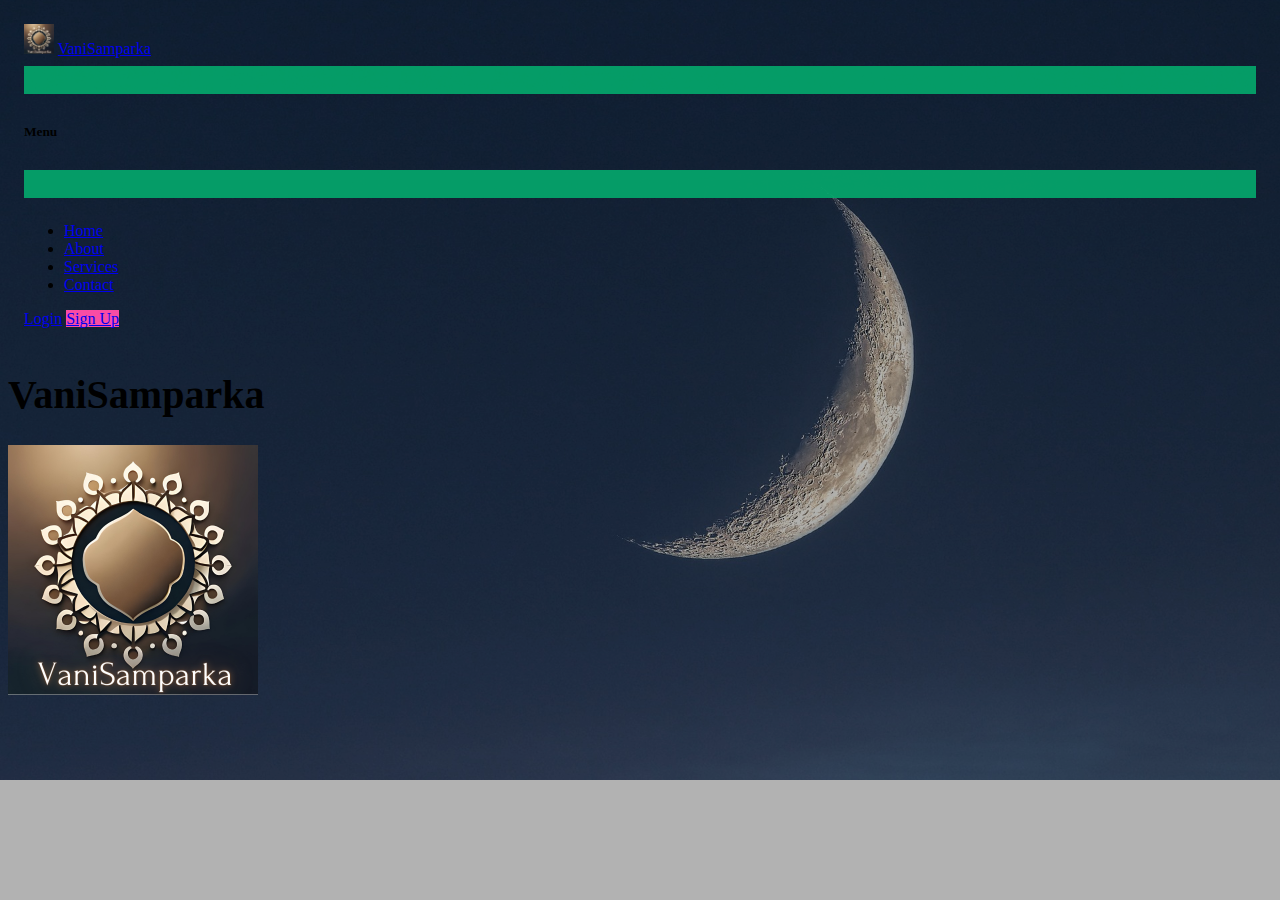
<file: index.html>
<!DOCTYPE html>
<html lang="en">
<head>
    <meta charset="UTF-8">
    <meta name="viewport" content="width=device-width, initial-scale=1.0">
    <link href="https://cdn.jsdelivr.net/npm/bootstrap@5.3.2/dist/css/bootstrap.min.css" rel="stylesheet" integrity="sha384-T3c6CoIi6uLrA9TneNEoa7RxnatzjcDSCmG1MXxSR1GAsXEV/Dwwykc2MPK8M2HN" crossorigin="anonymous">
    <script src="https://cdn.jsdelivr.net/npm/bootstrap@5.3.2/dist/js/bootstrap.bundle.min.js" integrity="sha384-C6RzsynM9kWDrMNeT87bh95OGNyZPhcTNXj1NW7RuBCsyN/o0jlpcV8Qyq46cDfL" crossorigin="anonymous"></script>
    <link rel="stylesheet" href="style.css">
    <title>VaniSamparka</title>
</head>
<body class="vh-100 overflow-hidden">
    <!--Navbar-->
    <nav class="navbar navbar-expand-lg navbar-dark bg-transparent">
        <div class="container">
            <!--Logo-->
            <img src="VaniSamparka-2.png" href="index.html" width="30" height="30">
          <a class="navbar-brand fs-4" href="index.html">VaniSamparka</a>
          

          <!--Toggle btn-->
          <button class="navbar-toggler shadow-none border-0" type="button" data-bs-toggle="offcanvas" data-bs-target="#offcanvasNavbar" aria-controls="offcanvasNavbar" aria-label="Toggle navigation">
            <span class="navbar-toggler-icon"></span>
          </button>
          <!--Side bar-->
          <div class="sidebar offcanvas offcanvas-start" tabindex="-1" id="offcanvasNavbar" aria-labelledby="offcanvasNavbarLabel">
            <!--Sidebar Header-->
            <div class="offcanvas-header text-white border-bottom">
              <h5 class="offcanvas-title" id="offcanvasNavbarLabel">Menu</h5>
              <button type="button" class="btn-close btn-close-white shadow-none" data-bs-dismiss="offcanvas" aria-label="Close"></button>
            </div>
            <!--Sidebar Body-->
            <div class="offcanvas-body d-flex flex-column flex-lg-row p-4 p-lg-0">
              <ul class="navbar-nav justify-content-center align-items-center fs-5 flex-grow-1 pe-3">
                <li class="nav-item">
                  <a class="nav-link active" aria-current="page" href="#">Home</a>
                </li>
                <li class="nav-item mx-2">
                  <a class="nav-link" href="about.html">About</a>
                </li>
                <li class="nav-item mx-2">
                    <a class="nav-link" href="services.html">Services</a>
                </li>
                <li class="nav-item mx-2">
                    <a class="nav-link" href="contact.html">Contact</a>
                </li>
                
              </ul>
              <!--Login / Signup-->
              <div class="d-flex flex-column flex-lg-row justify-content-center align-items-center  gap-3">
                <a href="login.html" class="text-white">Login</a>
                <a href="signup.html" class="text-white text-decoration-none px-3 py-1 bg-primary rounded-4"
                style="background-color: #f94ca4;">Sign Up</a>
              </div>
            </div>
          </div>
        </div>
      </nav>

      <main>
        <section class="w-100 vh-100 d-flex flex-column justify-content-center
        align-items-center text-white">
            <h1 style="font-size: 2.5em;">VaniSamparka</h1>
            <img src="VaniSamparka-2.png" width="250" height="250" alt="logo">
        </section>
      </main>
</body>
</html>
</file>
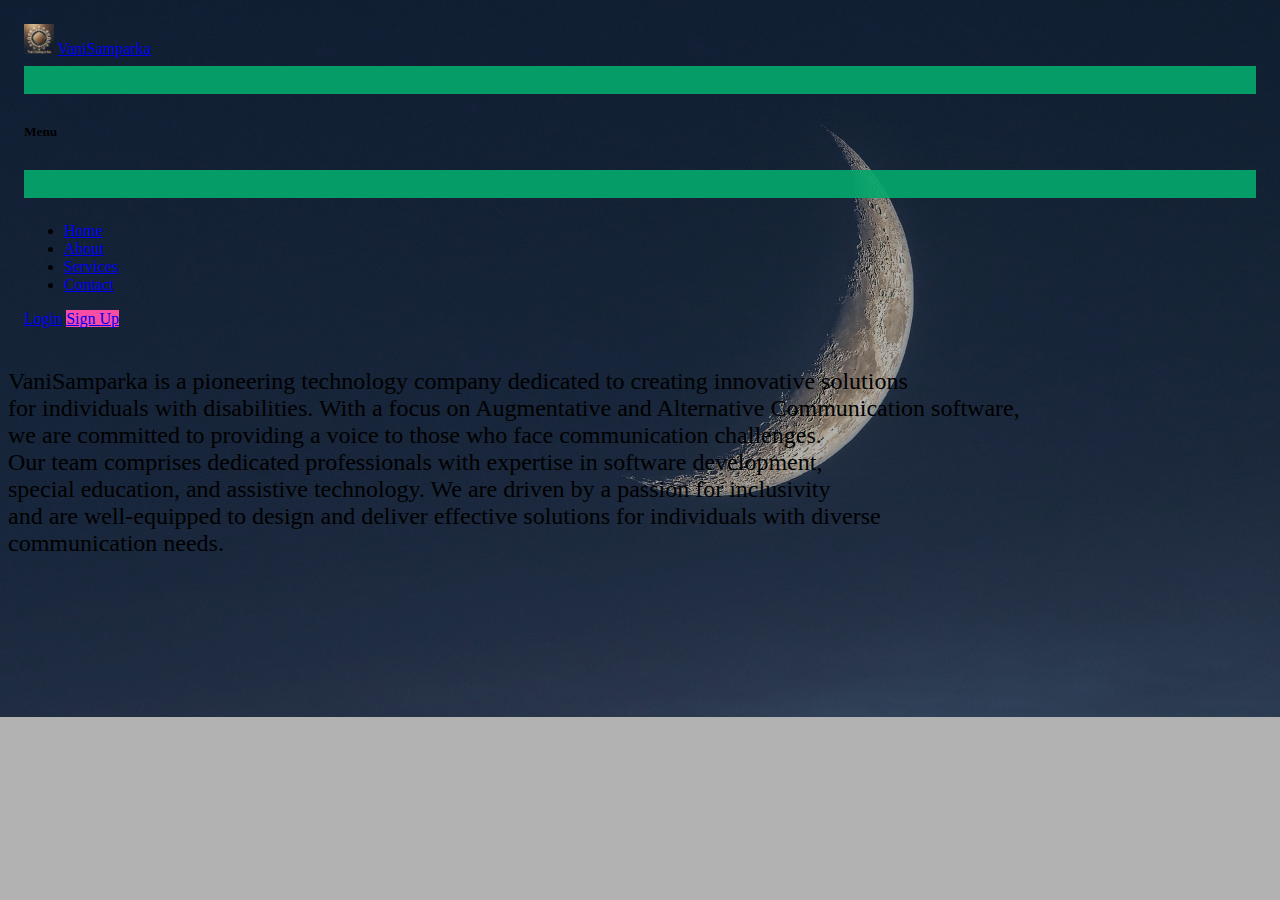
<file: about.html>
<!DOCTYPE html>
<html lang="en">
<head>
    <meta charset="UTF-8">
    <meta name="viewport" content="width=device-width, initial-scale=1.0">
    <link href="https://cdn.jsdelivr.net/npm/bootstrap@5.3.2/dist/css/bootstrap.min.css" rel="stylesheet" integrity="sha384-T3c6CoIi6uLrA9TneNEoa7RxnatzjcDSCmG1MXxSR1GAsXEV/Dwwykc2MPK8M2HN" crossorigin="anonymous">
    <script src="https://cdn.jsdelivr.net/npm/bootstrap@5.3.2/dist/js/bootstrap.bundle.min.js" integrity="sha384-C6RzsynM9kWDrMNeT87bh95OGNyZPhcTNXj1NW7RuBCsyN/o0jlpcV8Qyq46cDfL" crossorigin="anonymous"></script>
    <link rel="stylesheet" href="style.css">
    <title>VaniSamparka</title>
</head>

<body class="vh-100 overflow-hidden">
    <!--Navbar-->
    <nav class="navbar navbar-expand-lg navbar-dark bg-transparent">
        <div class="container">
            <!--Logo-->
            <img src="VaniSamparka-2.png" href="index.html" width="30" height="30">
          <a class="navbar-brand fs-4" href="index.html">VaniSamparka</a>
          

          <!--Toggle btn-->
          <button class="navbar-toggler shadow-none border-0" type="button" data-bs-toggle="offcanvas" data-bs-target="#offcanvasNavbar" aria-controls="offcanvasNavbar" aria-label="Toggle navigation">
            <span class="navbar-toggler-icon"></span>
          </button>
          <!--Side bar-->
          <div class="sidebar offcanvas offcanvas-start" tabindex="-1" id="offcanvasNavbar" aria-labelledby="offcanvasNavbarLabel">
            <!--Sidebar Header-->
            <div class="offcanvas-header text-white border-bottom">
              <h5 class="offcanvas-title" id="offcanvasNavbarLabel">Menu</h5>
              <button type="button" class="btn-close btn-close-white shadow-none" data-bs-dismiss="offcanvas" aria-label="Close"></button>
            </div>
            <!--Sidebar Body-->
            <div class="offcanvas-body d-flex flex-column flex-lg-row p-4 p-lg-0">
              <ul class="navbar-nav justify-content-center align-items-center fs-5 flex-grow-1 pe-3">
                <li class="nav-item">
                  <a class="nav-link" aria-current="page" href="index.html">Home</a>
                </li>
                <li class="nav-item mx-2">
                  <a class="nav-link active" href="about.html">About</a>
                </li>
                <li class="nav-item mx-2">
                    <a class="nav-link" href="services.html">Services</a>
                </li>
                <li class="nav-item mx-2">
                    <a class="nav-link" href="contact.html">Contact</a>
                </li>
                
              </ul>
              <!--Login / Signup-->
              <div class="d-flex flex-column flex-lg-row justify-content-center align-items-center  gap-3">
                <a href="login.html" class="text-white">Login</a>
                <a href="signup.html" class="text-white text-decoration-none px-3 py-1 bg-primary rounded-4"
                style="background-color: #f94ca4;">Sign Up</a>
              </div>
            </div>
          </div>
        </div>
      </nav>

      <main>
        <section class="w-100 vh-100 d-flex flex-column justify-content-center align-items-center text-white">
            <p style="font-size: 1.5em ">VaniSamparka is a pioneering technology company dedicated to creating innovative solutions<br>
                for individuals with disabilities. With a focus on Augmentative and Alternative Communication software,<br>
                 we are committed to providing a voice to those who face communication challenges.<br>
                 Our team comprises dedicated professionals with expertise in software development,<br>
                 special education, and assistive technology. We are driven by a passion for inclusivity<br>
                 and are well-equipped to design and deliver effective solutions for individuals with diverse <br>
                 communication needs.</p>
        </section>
      </main>
</body>
</html>
</file>
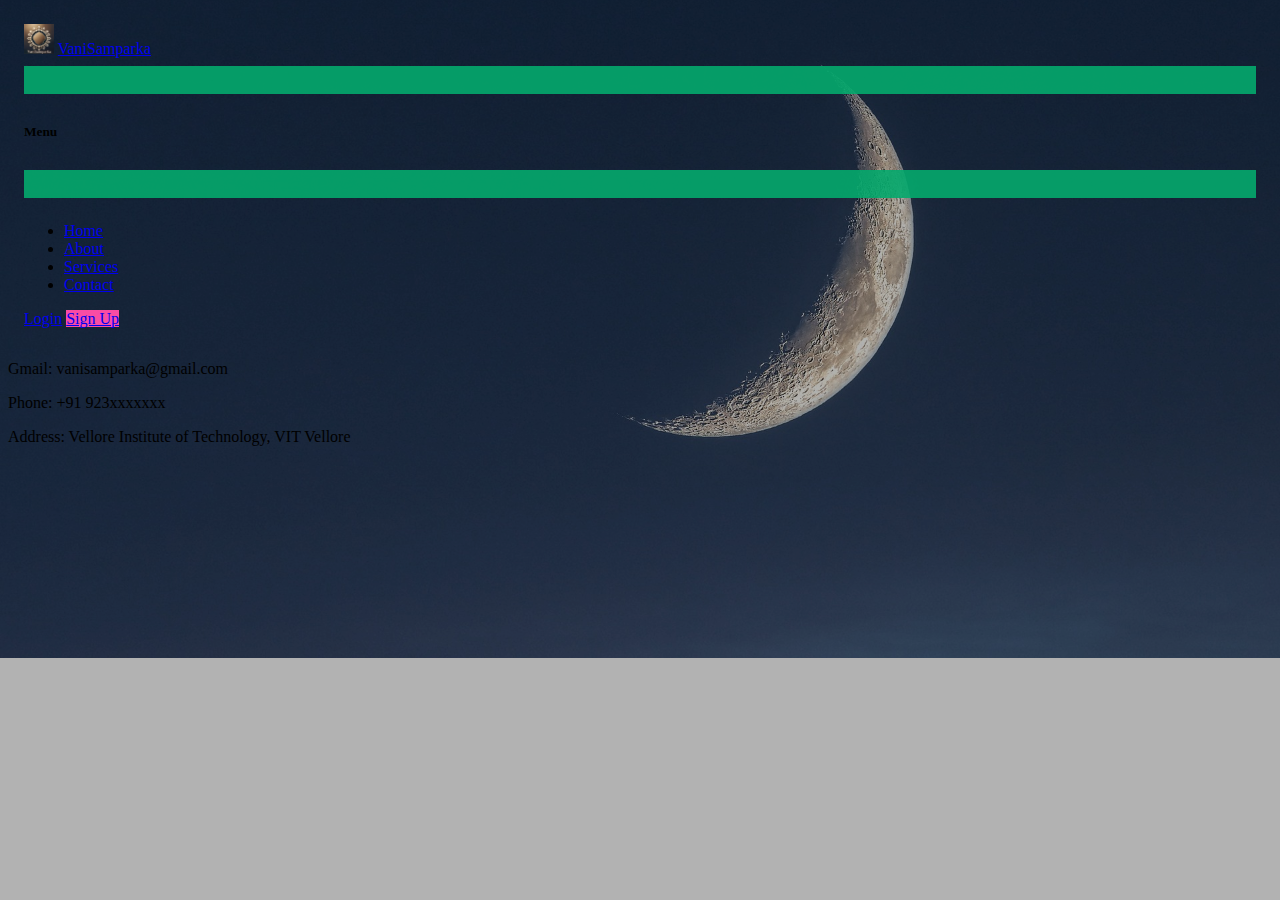
<file: contact.html>
<!DOCTYPE html>
<html lang="en">
<head>
    <meta charset="UTF-8">
    <meta name="viewport" content="width=device-width, initial-scale=1.0">
    <link href="https://cdn.jsdelivr.net/npm/bootstrap@5.3.2/dist/css/bootstrap.min.css" rel="stylesheet" integrity="sha384-T3c6CoIi6uLrA9TneNEoa7RxnatzjcDSCmG1MXxSR1GAsXEV/Dwwykc2MPK8M2HN" crossorigin="anonymous">
    <script src="https://cdn.jsdelivr.net/npm/bootstrap@5.3.2/dist/js/bootstrap.bundle.min.js" integrity="sha384-C6RzsynM9kWDrMNeT87bh95OGNyZPhcTNXj1NW7RuBCsyN/o0jlpcV8Qyq46cDfL" crossorigin="anonymous"></script>
    <link rel="stylesheet" href="style.css">
    <title>VaniSamparka</title>
</head>

<body class="vh-100 overflow-hidden">
    <!--Navbar-->
    <nav class="navbar navbar-expand-lg navbar-dark bg-transparent">
        <div class="container">
            <!--Logo-->
            <img src="VaniSamparka-2.png" href="index.html" width="30" height="30">
          <a class="navbar-brand fs-4" href="index.html">VaniSamparka</a>
          

          <!--Toggle btn-->
          <button class="navbar-toggler shadow-none border-0" type="button" data-bs-toggle="offcanvas" data-bs-target="#offcanvasNavbar" aria-controls="offcanvasNavbar" aria-label="Toggle navigation">
            <span class="navbar-toggler-icon"></span>
          </button>
          <!--Side bar-->
          <div class="sidebar offcanvas offcanvas-start" tabindex="-1" id="offcanvasNavbar" aria-labelledby="offcanvasNavbarLabel">
            <!--Sidebar Header-->
            <div class="offcanvas-header text-white border-bottom">
              <h5 class="offcanvas-title" id="offcanvasNavbarLabel">Menu</h5>
              <button type="button" class="btn-close btn-close-white shadow-none" data-bs-dismiss="offcanvas" aria-label="Close"></button>
            </div>
            <!--Sidebar Body-->
            <div class="offcanvas-body d-flex flex-column flex-lg-row p-4 p-lg-0">
              <ul class="navbar-nav justify-content-center align-items-center fs-5 flex-grow-1 pe-3">
                <li class="nav-item">
                  <a class="nav-link" aria-current="page" href="index.html">Home</a>
                </li>
                <li class="nav-item mx-2">
                  <a class="nav-link" href="about.html">About</a>
                </li>
                <li class="nav-item mx-2">
                    <a class="nav-link" href="services.html">Services</a>
                </li>
                <li class="nav-item mx-2">
                    <a class="nav-link active" href="contact.html">Contact</a>
                </li>
                
              </ul>
              <!--Login / Signup-->
              <div class="d-flex flex-column flex-lg-row justify-content-center align-items-center  gap-3">
                <a href="login.html" class="text-white">Login</a>
                <a href="signup.html" class="text-white text-decoration-none px-3 py-1 bg-primary rounded-4"
                style="background-color: #f94ca4;">Sign Up</a>
              </div>
            </div>
          </div>
        </div>
      </nav>

      <main>
        <section class="w-100 vh-100 d-flex flex-column justify-content-center align-items-center text-white">
            <p>Gmail: vanisamparka@gmail.com</p>
            <p>Phone: +91 923xxxxxxx</p>
            <p>Address: Vellore Institute of Technology, VIT Vellore</p>
        </section>
      </main>
</body>
</html>
</file>
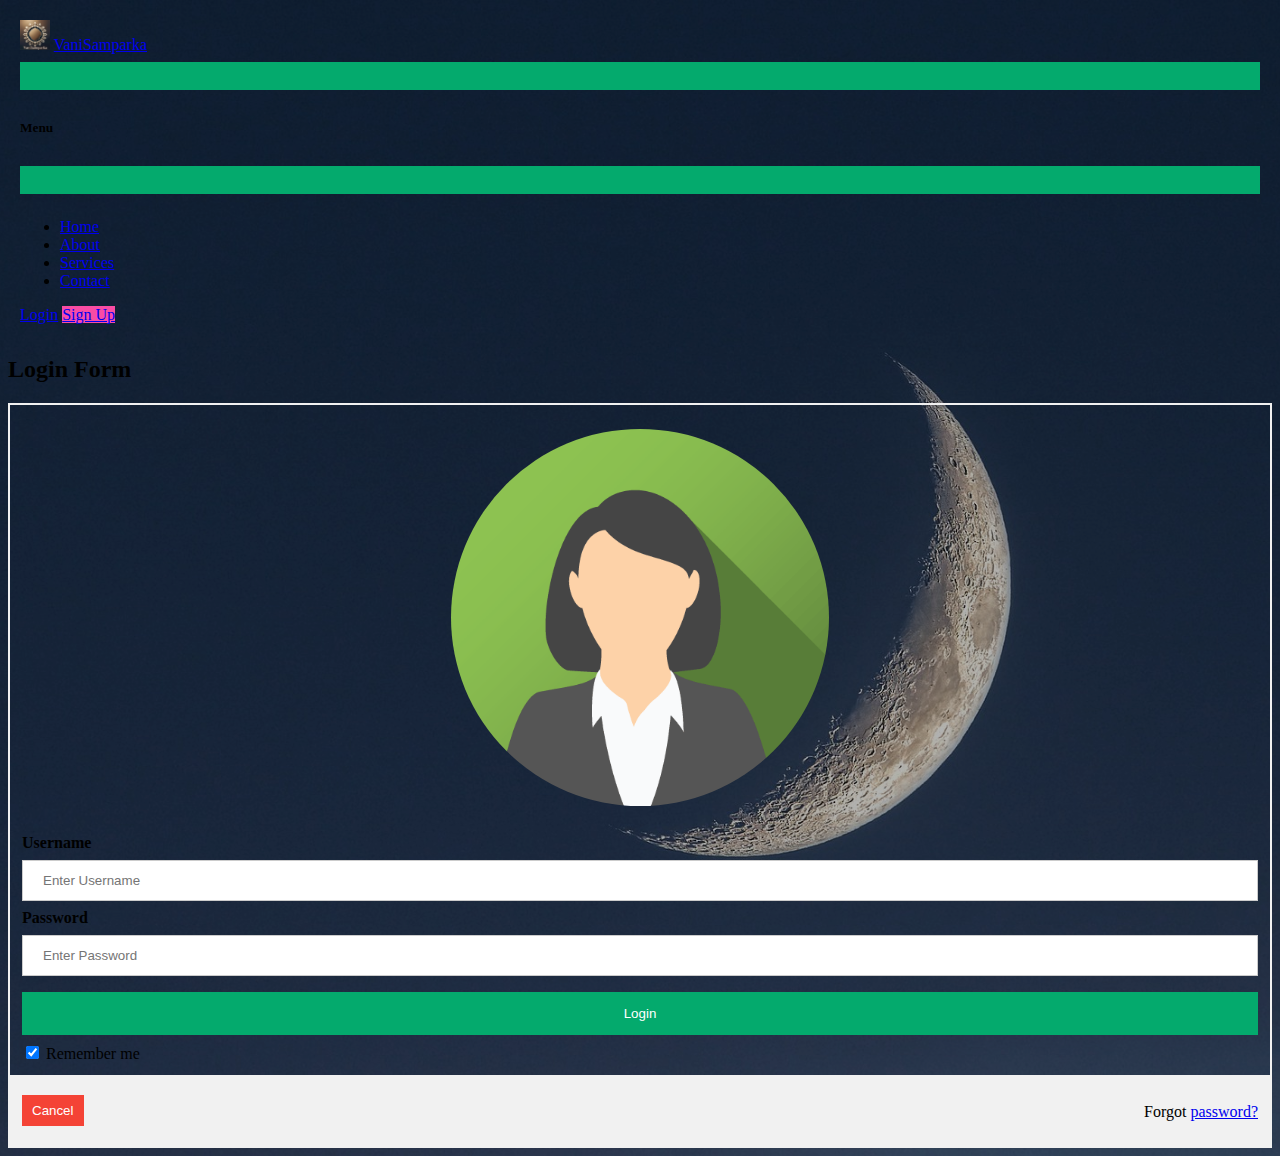
<file: login.html>
<!DOCTYPE html>
<html lang="en">
<head>
    <meta charset="UTF-8">
    <meta name="viewport" content="width=device-width, initial-scale=1.0">
    <link href="https://cdn.jsdelivr.net/npm/bootstrap@5.3.2/dist/css/bootstrap.min.css" rel="stylesheet" integrity="sha384-T3c6CoIi6uLrA9TneNEoa7RxnatzjcDSCmG1MXxSR1GAsXEV/Dwwykc2MPK8M2HN" crossorigin="anonymous">
    <script src="https://cdn.jsdelivr.net/npm/bootstrap@5.3.2/dist/js/bootstrap.bundle.min.js" integrity="sha384-C6RzsynM9kWDrMNeT87bh95OGNyZPhcTNXj1NW7RuBCsyN/o0jlpcV8Qyq46cDfL" crossorigin="anonymous"></script>
    <link rel="stylesheet" href="login.css">
    <title>VaniSamparka</title>
</head>

<body class="vh-100 overflow-hidden">
    <!--Navbar-->
    <nav class="navbar navbar-expand-lg navbar-dark bg-transparent">
        <div class="container">
            <!--Logo-->
            <img src="VaniSamparka-2.png" href="index.html" width="30" height="30">
          <a class="navbar-brand fs-4" href="index.html">VaniSamparka</a>
          

          <!--Toggle btn-->
          <button class="navbar-toggler shadow-none border-0" type="button" data-bs-toggle="offcanvas" data-bs-target="#offcanvasNavbar" aria-controls="offcanvasNavbar" aria-label="Toggle navigation">
            <span class="navbar-toggler-icon"></span>
          </button>
          <!--Side bar-->
          <div class="sidebar offcanvas offcanvas-start" tabindex="-1" id="offcanvasNavbar" aria-labelledby="offcanvasNavbarLabel">
            <!--Sidebar Header-->
            <div class="offcanvas-header text-white border-bottom">
              <h5 class="offcanvas-title" id="offcanvasNavbarLabel">Menu</h5>
              <button type="button" class="btn-close btn-close-white shadow-none" data-bs-dismiss="offcanvas" aria-label="Close"></button>
            </div>
            <!--Sidebar Body-->
            <div class="offcanvas-body d-flex flex-column flex-lg-row p-4 p-lg-0">
              <ul class="navbar-nav justify-content-center align-items-center fs-5 flex-grow-1 pe-3">
                <li class="nav-item">
                  <a class="nav-link" aria-current="page" href="index.html">Home</a>
                </li>
                <li class="nav-item mx-2">
                  <a class="nav-link" href="about.html">About</a>
                </li>
                <li class="nav-item mx-2">
                    <a class="nav-link" href="services.html">Services</a>
                </li>
                <li class="nav-item mx-2">
                    <a class="nav-link" href="contact.html">Contact</a>
                </li>
                
              </ul>
              <!--Login / Signup-->
              <div class="d-flex flex-column flex-lg-row justify-content-center align-items-center  gap-3">
                <a href="login.html" class="text-white">Login</a>
                <a href="signup.html" class="text-white text-decoration-none px-3 py-1 bg-primary rounded-4"
                style="background-color: #f94ca4;">Sign Up</a>
              </div>
            </div>
          </div>
        </div>
      </nav>

      <main>
        <section class="w-80 vh-350 d-flex flex-column justify-content-center align-items-center text-white">
          <h2>Login Form</h2>

<form action="/action_page.php" method="post">
  <div class="imgcontainer">
    <img src="img_avatar2.png" alt="Avatar" class="avatar">
  </div>

  <div class="container">
    <label for="uname"><b>Username</b></label>
    <input type="text" placeholder="Enter Username" name="uname" required>

    <label for="psw"><b>Password</b></label>
    <input type="password" placeholder="Enter Password" name="psw" required>
        
    <button type="submit">Login</button>
    <label>
      <input type="checkbox" checked="checked" name="remember"> Remember me
    </label>
  </div>

  <div class="container" style="background-color:#f1f1f1">
    <button type="button" class="cancelbtn">Cancel</button>
    <span class="psw">Forgot <a href="#">password?</a></span>
  </div>
</form>

        </section>
      </main>
      
</body>
</html>
</file>
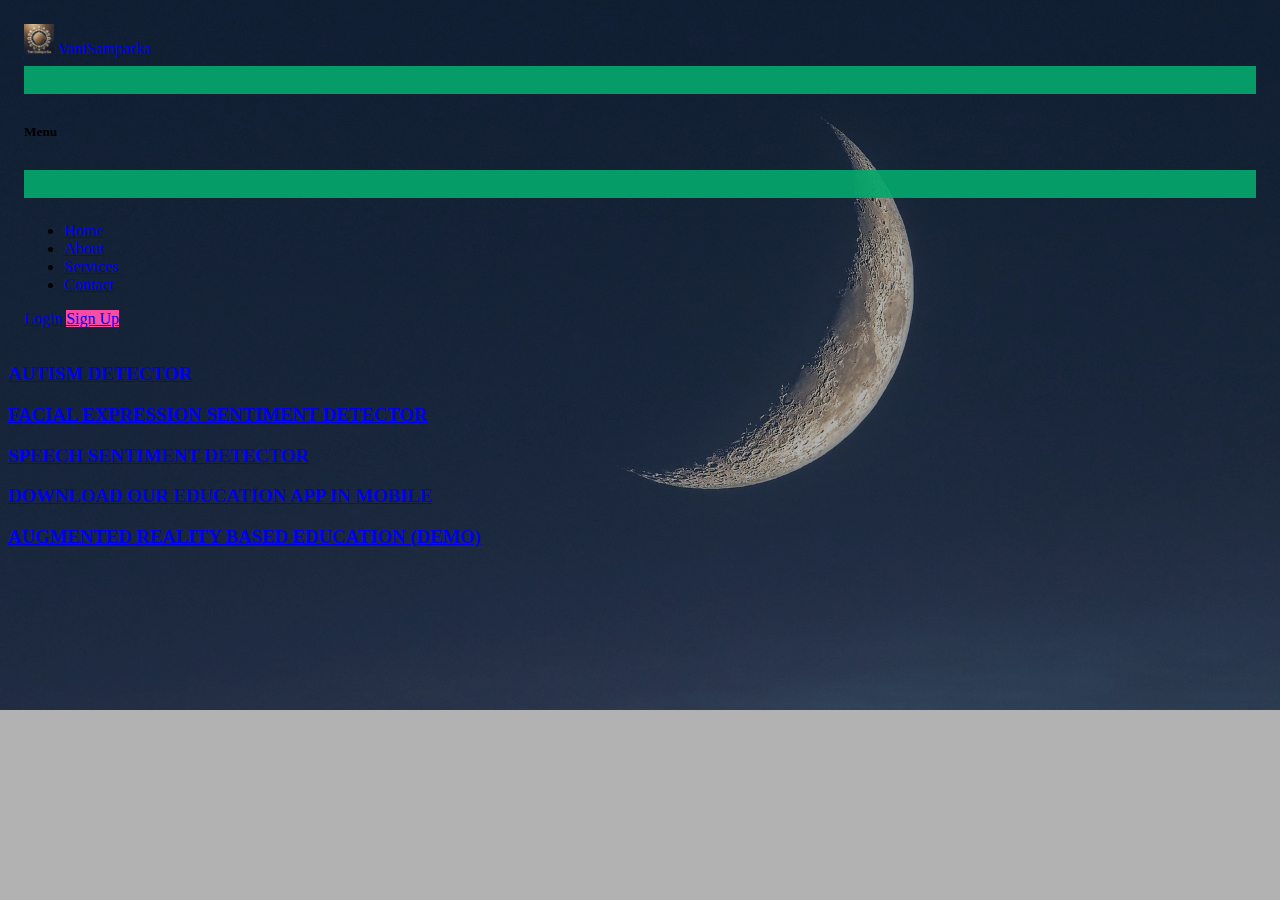
<file: services.html>
<!DOCTYPE html>
<html lang="en">
<head>
    <meta charset="UTF-8">
    <meta name="viewport" content="width=device-width, initial-scale=1.0">
    <link href="https://cdn.jsdelivr.net/npm/bootstrap@5.3.2/dist/css/bootstrap.min.css" rel="stylesheet" integrity="sha384-T3c6CoIi6uLrA9TneNEoa7RxnatzjcDSCmG1MXxSR1GAsXEV/Dwwykc2MPK8M2HN" crossorigin="anonymous">
    <script src="https://cdn.jsdelivr.net/npm/bootstrap@5.3.2/dist/js/bootstrap.bundle.min.js" integrity="sha384-C6RzsynM9kWDrMNeT87bh95OGNyZPhcTNXj1NW7RuBCsyN/o0jlpcV8Qyq46cDfL" crossorigin="anonymous"></script>
    <link rel="stylesheet" href="style.css">
    <title>VaniSamparka</title>
</head>

<body class="vh-100 overflow-hidden">
    <!--Navbar-->
    <nav class="navbar navbar-expand-lg navbar-dark bg-transparent">
        <div class="container">
            <!--Logo-->
            <img src="VaniSamparka-2.png" href="index.html" width="30" height="30">
          <a class="navbar-brand fs-4" href="index.html">VaniSamparka</a>
          

          <!--Toggle btn-->
          <button class="navbar-toggler shadow-none border-0" type="button" data-bs-toggle="offcanvas" data-bs-target="#offcanvasNavbar" aria-controls="offcanvasNavbar" aria-label="Toggle navigation">
            <span class="navbar-toggler-icon"></span>
          </button>
          <!--Side bar-->
          <div class="sidebar offcanvas offcanvas-start" tabindex="-1" id="offcanvasNavbar" aria-labelledby="offcanvasNavbarLabel">
            <!--Sidebar Header-->
            <div class="offcanvas-header text-white border-bottom">
              <h5 class="offcanvas-title" id="offcanvasNavbarLabel">Menu</h5>
              <button type="button" class="btn-close btn-close-white shadow-none" data-bs-dismiss="offcanvas" aria-label="Close"></button>
            </div>
            <!--Sidebar Body-->
            <div class="offcanvas-body d-flex flex-column flex-lg-row p-4 p-lg-0">
              <ul class="navbar-nav justify-content-center align-items-center fs-5 flex-grow-1 pe-3">
                <li class="nav-item">
                  <a class="nav-link" aria-current="page" href="index.html">Home</a>
                </li>
                <li class="nav-item mx-2">
                  <a class="nav-link" href="about.html">About</a>
                </li>
                <li class="nav-item mx-2">
                    <a class="nav-link active" href="services.html">Services</a>
                </li>
                <li class="nav-item mx-2">
                    <a class="nav-link" href="contact.html">Contact</a>
                </li>
                
              </ul>
              <!--Login / Signup-->
              <div class="d-flex flex-column flex-lg-row justify-content-center align-items-center  gap-3">
                <a href="login.html" class="text-white">Login</a>
                <a href="signup.html" class="text-white text-decoration-none px-3 py-1 rounded-4"
                style="background-color: #f94ca4;">Sign Up</a>
              </div>
            </div>
          </div>
        </div>
      </nav>

      <main>
        <section class="w-100 vh-100 d-flex flex-column justify-content-center align-items-center text-white">
          <a href="mri2.html" class="text-white text-decoration-none px-3 py-1 rounded-4 m-3"
          style="background-color: #947710;">  <h3>AUTISM DETECTOR</h3></a>
          <a href="face2.html" class="text-white text-decoration-none px-3 py-1 rounded-4 m-3"
          style="background-color: #947710;">  <h3>FACIAL EXPRESSION SENTIMENT DETECTOR</h3></a>
          <a href="voice1.html" class="text-white text-decoration-none px-3 py-1 rounded-4 m-3"
          style="background-color: #947710;">  <h3>SPEECH SENTIMENT DETECTOR</h3></a>
          <a href="app-debug.apk" class="text-white text-decoration-none px-3 py-1 rounded-4 m-3"
          style="background-color: #947710;">  <h3>DOWNLOAD OUR EDUCATION APP IN MOBILE</h3></a>
          <a href="app-debug.apk" class="text-white text-decoration-none px-3 py-1 rounded-4 m-3"
          style="background-color: #947710;">  <h3>AUGMENTED REALITY BASED EDUCATION (DEMO)</h3></a>
          
           
        </section>
      </main>
</body>
</html>
</file>
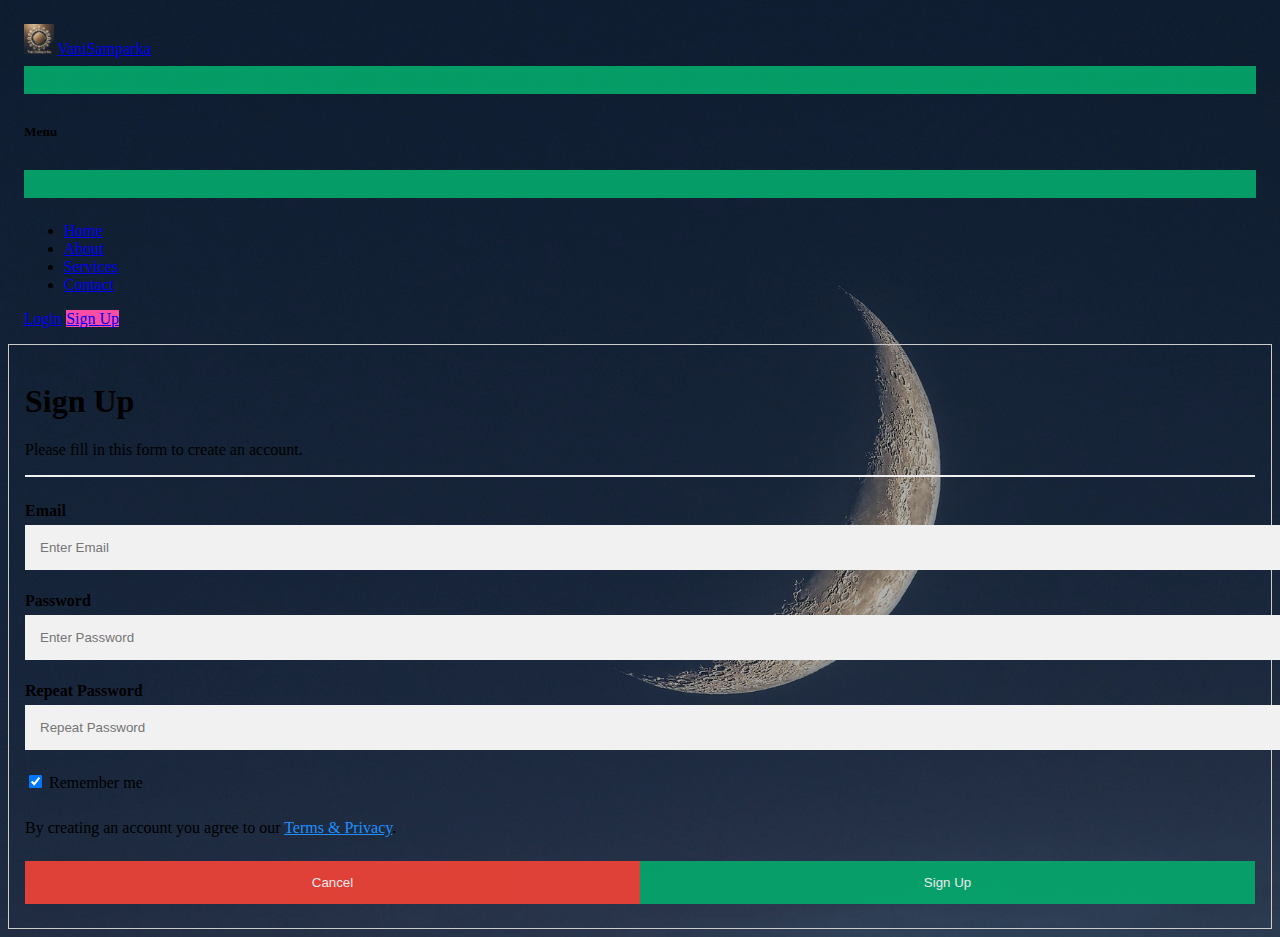
<file: signup.html>
<!DOCTYPE html>
<html lang="en">
<head>
    <meta charset="UTF-8">
    <meta name="viewport" content="width=device-width, initial-scale=1.0">
    <link href="https://cdn.jsdelivr.net/npm/bootstrap@5.3.2/dist/css/bootstrap.min.css" rel="stylesheet" integrity="sha384-T3c6CoIi6uLrA9TneNEoa7RxnatzjcDSCmG1MXxSR1GAsXEV/Dwwykc2MPK8M2HN" crossorigin="anonymous">
    <script src="https://cdn.jsdelivr.net/npm/bootstrap@5.3.2/dist/js/bootstrap.bundle.min.js" integrity="sha384-C6RzsynM9kWDrMNeT87bh95OGNyZPhcTNXj1NW7RuBCsyN/o0jlpcV8Qyq46cDfL" crossorigin="anonymous"></script>
    <link rel="stylesheet" href="style.css">
    <link rel="stylesheet" href="">
    <title>VaniSamparka</title>
</head>

<body class="vh-100 overflow-hidden">
    <!--Navbar-->
    <nav class="navbar navbar-expand-lg navbar-dark bg-transparent">
        <div class="container">
            <!--Logo-->
            <img src="VaniSamparka-2.png" href="index.html" width="30" height="30">
          <a class="navbar-brand fs-4" href="index.html">VaniSamparka</a>
          

          <!--Toggle btn-->
          <button class="navbar-toggler shadow-none border-0" type="button" data-bs-toggle="offcanvas" data-bs-target="#offcanvasNavbar" aria-controls="offcanvasNavbar" aria-label="Toggle navigation">
            <span class="navbar-toggler-icon"></span>
          </button>
          <!--Side bar-->
          <div class="sidebar offcanvas offcanvas-start" tabindex="-1" id="offcanvasNavbar" aria-labelledby="offcanvasNavbarLabel">
            <!--Sidebar Header-->
            <div class="offcanvas-header text-white border-bottom">
              <h5 class="offcanvas-title" id="offcanvasNavbarLabel">Menu</h5>
              <button type="button" class="btn-close btn-close-white shadow-none" data-bs-dismiss="offcanvas" aria-label="Close"></button>
            </div>
            <!--Sidebar Body-->
            <div class="offcanvas-body d-flex flex-column flex-lg-row p-4 p-lg-0">
              <ul class="navbar-nav justify-content-center align-items-center fs-5 flex-grow-1 pe-3">
                <li class="nav-item">
                  <a class="nav-link" aria-current="page" href="index.html">Home</a>
                </li>
                <li class="nav-item mx-2">
                  <a class="nav-link" href="about.html">About</a>
                </li>
                <li class="nav-item mx-2">
                    <a class="nav-link" href="services.html">Services</a>
                </li>
                <li class="nav-item mx-2">
                    <a class="nav-link" href="contact.html">Contact</a>
                </li>
                
              </ul>
              <!--Login / Signup-->
              <div class="d-flex flex-column flex-lg-row justify-content-center align-items-center  gap-3">
                <a href="login.html" class="text-white">Login</a>
                <a href="signup.html" class="text-white text-decoration-none px-3 py-1 bg-primary rounded-4"
                style="background-color: #f94ca4;">Sign Up</a>
              </div>
            </div>
          </div>
        </div>
      </nav>

    <main>
        <section class="w-80 vh-150 d-flex flex-column justify-content-center align-items-center text-white">
            <form action="/action_page.php" style="border:1px solid #ccc">
                <div class="container">
                  <h1 >Sign Up</h1>
                  <p>Please fill in this form to create an account.</p>
                  <hr>
              
                  <label for="email"><b>Email</b></label>
                  <input type="text" placeholder="Enter Email" name="email" required>
              
                  <label for="psw"><b>Password</b></label>
                  <input type="password" placeholder="Enter Password" name="psw" required>
              
                  <label for="psw-repeat"><b>Repeat Password</b></label>
                  <input type="password" placeholder="Repeat Password" name="psw-repeat" required>
                  
                  <label>
                    <input type="checkbox" checked="checked" name="remember" style="margin-bottom:15px"> Remember me
                  </label>
                  
                  <p>By creating an account you agree to our <a href="#" style="color:dodgerblue">Terms & Privacy</a>.</p>
              
                  <div class="clearfix">
                    <button type="button" class="cancelbtn">Cancel</button>
                    <button type="submit" class="signupbtn">Sign Up</button>
                  </div>
                </div>
              </form>
        </section>
    </main>
      
      
</body>
</html>
</file>
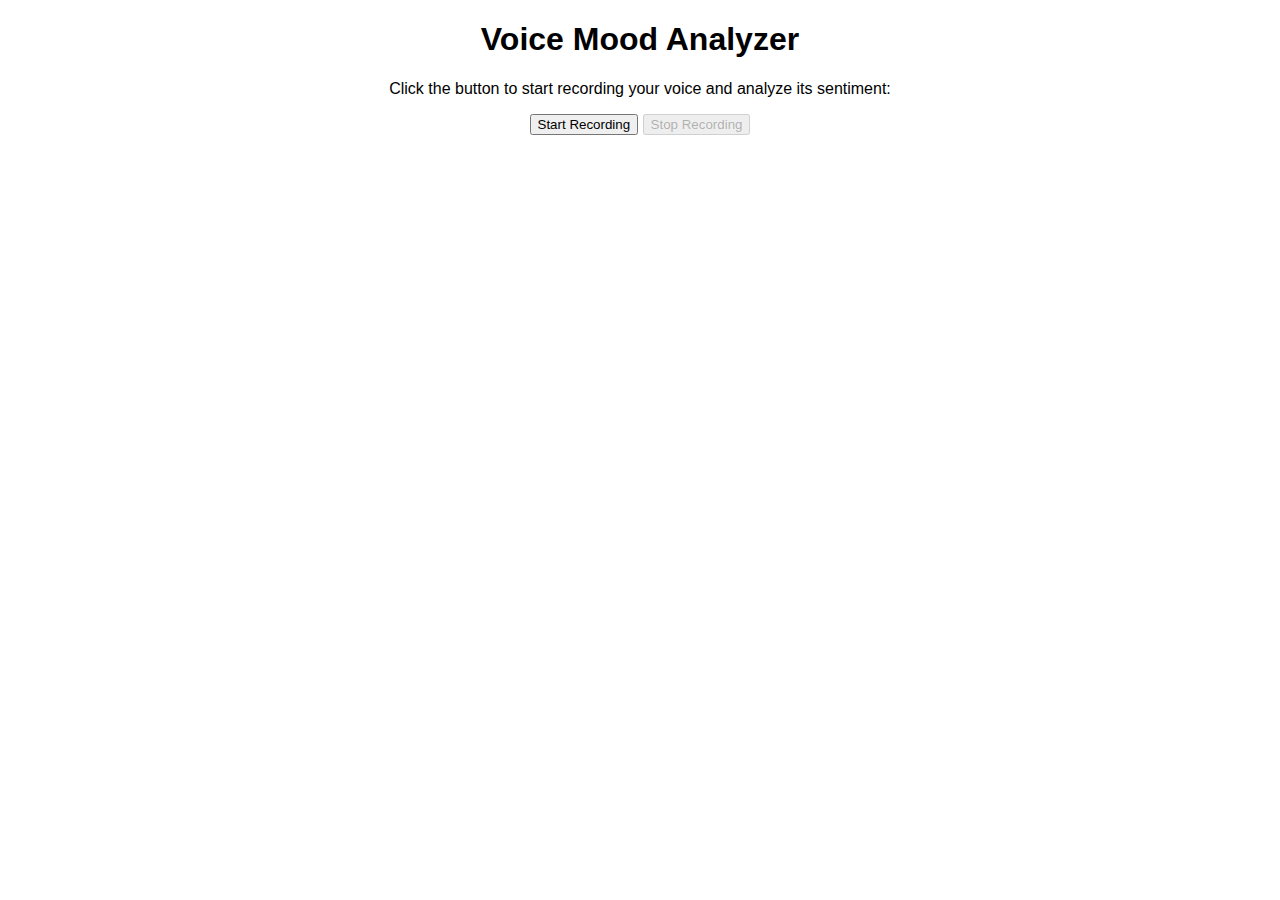
<file: voice1.html>
<!DOCTYPE html>
<html lang="en">
<head>
    <meta charset="UTF-8">
    <meta name="viewport" content="width=device-width, initial-scale=1.0">
    <title>Voice Mood Analyzer</title>
    <style>
        body {
            font-family: Arial, sans-serif;
            text-align: center;
        }
        #recording-controls {
            margin: 20px;
        }
        #result {
            font-size: 24px;
            margin-top: 10px;
        }
    </style>
</head>
<body>
    <h1>Voice Mood Analyzer</h1>
    <p>Click the button to start recording your voice and analyze its sentiment:</p>
    
    <button id="start-recording-button" onclick="startRecording()">Start Recording</button>
    <button id="stop-recording-button" onclick="stopRecording()" disabled>Stop Recording</button>

    <div id="result"></div>

    <script>
        let mediaRecorder;
        let audioChunks = [];

        async function startRecording() {
            const stream = await navigator.mediaDevices.getUserMedia({ audio: true });
            mediaRecorder = new MediaRecorder(stream);
            
            mediaRecorder.ondataavailable = (e) => {
                if (e.data.size > 0) {
                    audioChunks.push(e.data);
                }
            };

            mediaRecorder.onstop = () => {
                const audioBlob = new Blob(audioChunks, { type: 'audio/wav' });
                const audioUrl = URL.createObjectURL(audioBlob);

                // Display the recorded audio player
                const audioPlayer = new Audio(audioUrl);
                audioPlayer.controls = true;
                document.getElementById('result').appendChild(audioPlayer);

                // Perform sentiment analysis (simulated random result)
                const sentiments = ['Positive', 'Neutral', 'Negative'];
                const randomSentiment = sentiments[Math.floor(Math.random() * sentiments.length)];

                // Display the sentiment result
                const resultElement = document.createElement('p');
                resultElement.textContent = `Sentiment: ${randomSentiment}`;
                document.getElementById('result').appendChild(resultElement);
            };

            mediaRecorder.start();
            document.getElementById('start-recording-button').disabled = true;
            document.getElementById('stop-recording-button').disabled = false;
        }

        function stopRecording() {
            mediaRecorder.stop();
            document.getElementById('start-recording-button').disabled = false;
            document.getElementById('stop-recording-button').disabled = true;
        }
    </script>
</body>
</html>
</file>
<file: style.css>
body{
    background: url('bg.jpg') rgba(0, 0, 0, 0.3);
    background-blend-mode: multiply;
    background-position: center;
    background-size: cover;
    background-repeat: no-repeat;

}
@media(max-width: 991px){
    .sidebar{
        background-color: rgba(255, 255, 255, 0.1);
        backdrop-filter: blur(010px);

    }
}

/* Full-width input fields */
input[type=text], input[type=password] {
    width: 100%;
    padding: 15px;
    margin: 5px 0 22px 0;
    display: inline-block;
    border: none;
    background: #f1f1f1;
  }
  
  input[type=text]:focus, input[type=password]:focus {
    background-color: #ddd;
    outline: none;
  }
  
  hr {
    border: 1px solid #f1f1f1;
    margin-bottom: 25px;
  }
  
  /* Set a style for all buttons */
  button {
    background-color: #04AA6D;
    color: white;
    padding: 14px 20px;
    margin: 8px 0;
    border: none;
    cursor: pointer;
    width: 100%;
    opacity: 0.9;
  }
  
  button:hover {
    opacity:1;
  }
  
  /* Extra styles for the cancel button */
  .cancelbtn {
    padding: 14px 20px;
    background-color: #f44336;
  }
  
  /* Float cancel and signup buttons and add an equal width */
  .cancelbtn, .signupbtn {
    float: left;
    width: 50%;
  }
  
  /* Add padding to container elements */
  .container {
    padding: 16px;
  }
  
  /* Clear floats */
  .clearfix::after {
    content: "";
    clear: both;
    display: table;
  }
</file>
<file: login.css>
body{
    background: url('bg.jpg') rgba(0, 0, 0, 0.3);
    background-blend-mode: multiply;
    background-position: center;
    background-size: cover;
    background-repeat: no-repeat;

}
@media(max-width: 991px){
    .sidebar{
        background-color: rgba(255, 255, 255, 0.1);
        backdrop-filter: blur(010px);

    }
}

form {border: 2px solid #f1f1f1;}

input[type=text], input[type=password] {
  width: 100%;
  padding: 12px 20px;
  margin: 8px 0;
  display: inline-block;
  border: 1px solid #ccc;
  box-sizing: border-box;
}

button {
  background-color: #04AA6D;
  color: white;
  padding: 14px 20px;
  margin: 8px 0;
  border: none;
  cursor: pointer;
  width: 100%;
}

button:hover {
  opacity: 0.8;
}

.cancelbtn {
  width: auto;
  padding: 8px 10px;
  background-color: #f44336;
}

.imgcontainer {
  text-align: center;
  margin: 24px 0 12px 0;
}

img.avatar {
  width: 30%;
  border-radius: 50%;
}

.container {
  padding: 12px;
}

span.psw {
  float: right;
  padding-top: 16px;
}
</file>
